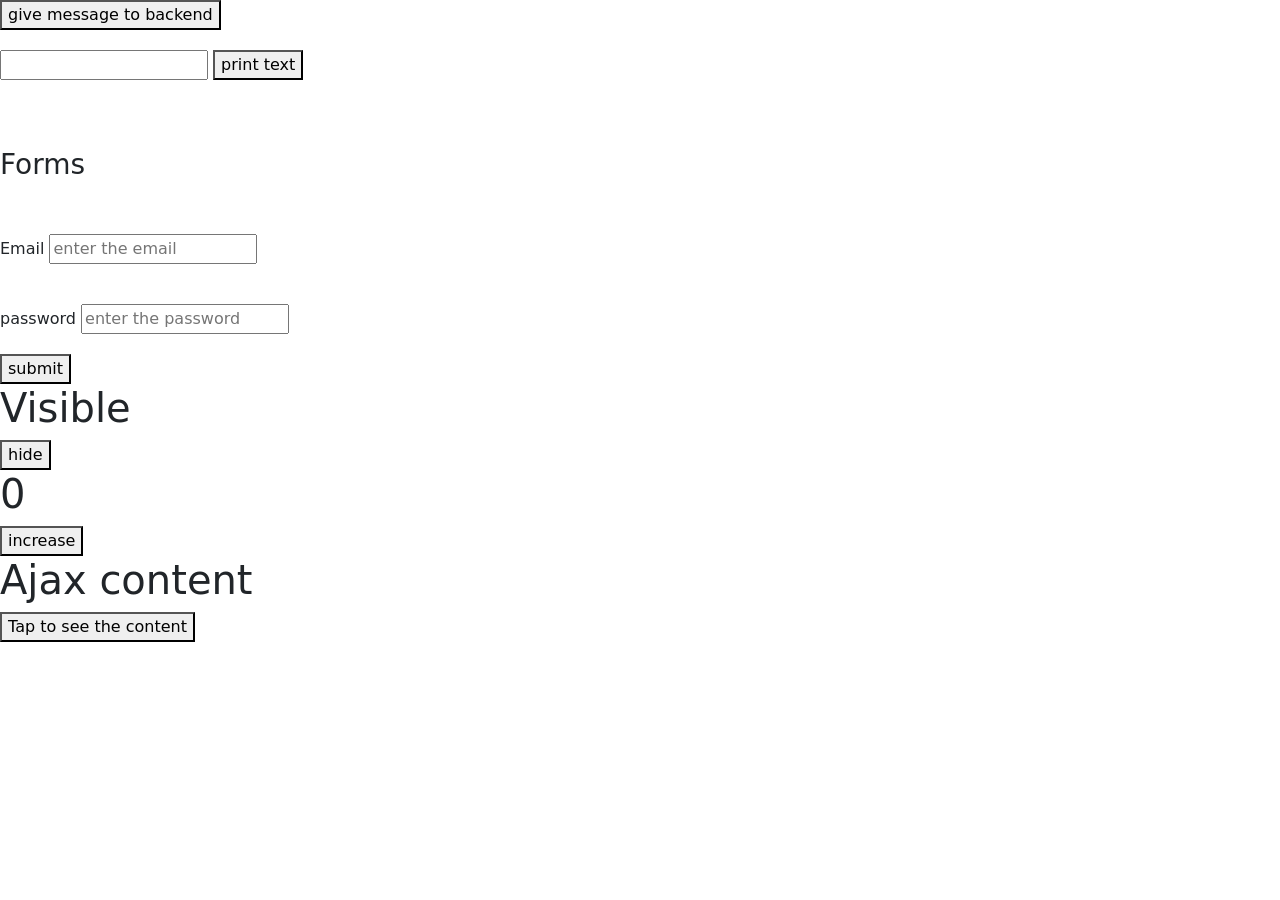
<file: day3/index.html>
<!DOCTYPE html>
<html lang="en">
<head>
    <meta charset="UTF-8">
    <meta name="viewport" content="width=device-width, initial-scale=1.0">
    <title>Day 3 HTML</title>
    <!-- <link rel="stylesheet" href="/day3/index.css"/> -->
    <link href="https://cdn.jsdelivr.net/npm/bootstrap@5.3.8/dist/css/bootstrap.min.css" rel="stylesheet" integrity="sha384-sRIl4kxILFvY47J16cr9ZwB07vP4J8+LH7qKQnuqkuIAvNWLzeN8tE5YBujZqJLB" crossorigin="anonymous">
   <script src="https://code.jquery.com/jquery-3.7.1.min.js"></script>
    <!-- <script src="https://jquery.com" integrity="sha256-/JqT3SQfawRcv/BIHPThkBvs0OEvtFFmqPF/lYI/Cxo=" crossorigin="anonymous"></script> -->
</head>
<style>
    div{
        padding-top: 20px;
        padding-bottom: 20px;
    }
   
    /*
    a{
        padding-left: 20px;
        padding-top: 10px;
        padding:20px
    }
    h3{
        padding-left: 20px;
        padding:20px
    } */
</style>
<body>
    <!-- <h1>Hello</h1>
    <div>
        <ol type="A" class="list">
            <li>One</li>
            <li>Two</li>
            <li>Three</li>
        </ol>
        <ul type="square" id="list">
            <li>One</li>
            <li>Two</li>
            <li>Three</li>
        </ul>
    </div>
    <form>
        <label for="mail"> Email : </label>  <input type="email" placeholder="enter the email" id="mail"/>
        <br>
        <button type="reset" style="color: rgb(0, 0, 0); background-color: rgb(239, 140, 140);height: 30px;">reset</button>
        <button type="submit">submit</button>
    </form>
    <br>


    <div class="container" >
        <div class="row">
            <div class="col-6" style="background-color: #ff0303; text-align: center;">
                <h1>hello</h1>
            </div>
            <div class="col-6"style="background-color:aqua; text-align: center;">
                <h1>hii</h1>
            </div>
        </div>
    </div>

    <button class="bg-primary">
        button
    </button>


    <a href="/day3/new.html" target="_blank">
        new tab
    </a> -->
    <!-- <div>
        <h3>navbar</h3>
        <a href="/day3/feature.html" style="text-decoration: none; color: black;" target="_blank">feature</a>
        <a href="/day3/index.html" style="text-decoration: none; color: black;">home</a>
        <a href="/day3/contact.html" style="text-decoration: none; color: black;" target="_blank">contact</a>
    </div>


    <form>
        <input type="text" placeholder="enter the text" id="text"/>
        <button type="submit" id="btn">submit</button>
    </form> -->

    <button id="btn"> give message to backend</button>
    <div>
        <input type="text" id="txt"/>
        <button id="print-txt">print text</button>
    </div>

    <br>
    <br>
    <h3>Forms</h3>
    <br>
    
    <form id="form">
        <div>
            <label for="email">Email</label>
            <input type="email" placeholder="enter the email" id="email"/>
        </div>
        <div>
            <label> password</label>
            <input type="password" placeholder="enter the password" id="password"/>
        </div>
        <button type="submit" id="submit-btn" onclick="alert('The button is clicked')">submit</button>
    </form>

    <h1 id="visi-txt">Visible</h1>
    <button id="toggle-btn">hide</button>

    <h1 id="count-h1"><span id="count">0</span></h1>
    <button id="count-btn">increase</button>

    <h1 id="ajax-content">Ajax content</h1>
    <button id="ajax-btn">Tap to see the content</button>
</body>

<script>

    let count =0
    function clicked(){
        console.log("Clicked")
    }
    document.getElementById("btn").addEventListener("click",clicked)
    
    const message = document.querySelector("#txt")
    function printText(){
        console.log(message.value)
    }
    document.getElementById("print-txt").addEventListener("click",printText)


    const email = document.querySelector("#email")
    function getMail(event){
        event.preventDefault()
        console.log(email.value)
    }

    document.getElementById("form").addEventListener("submit",getMail)


    
    const getDetails = function(event){

        event.preventDefault()

        const email1 = document.getElementById("email").value
        const password = document.getElementById("password").value

        const data = {
            
            email : email1,
            password : password
        }
        console.log(data)
    }
    document.getElementById("form").addEventListener("submit",getDetails)


    const increaseCount=function(){
        count++
        document.getElementById("count").textContent=count
    }
    document.getElementById("count-btn").addEventListener("click",increaseCount)

    //j query
    $("#toggle-btn").click(function(){
        $("#visi-txt").toggle();

        if ($("#visi-txt").is(":visible")) {
            $(this).text("Hide");
        } else {
            $(this).text("Show");
        }
    });

    $('#ajax-btn').click(function(){
        $("#ajax-content").toggle()
        $("#ajax-content").load("/day2/assessments/sample.txt")
    })
    
</script>

</html>
</file>
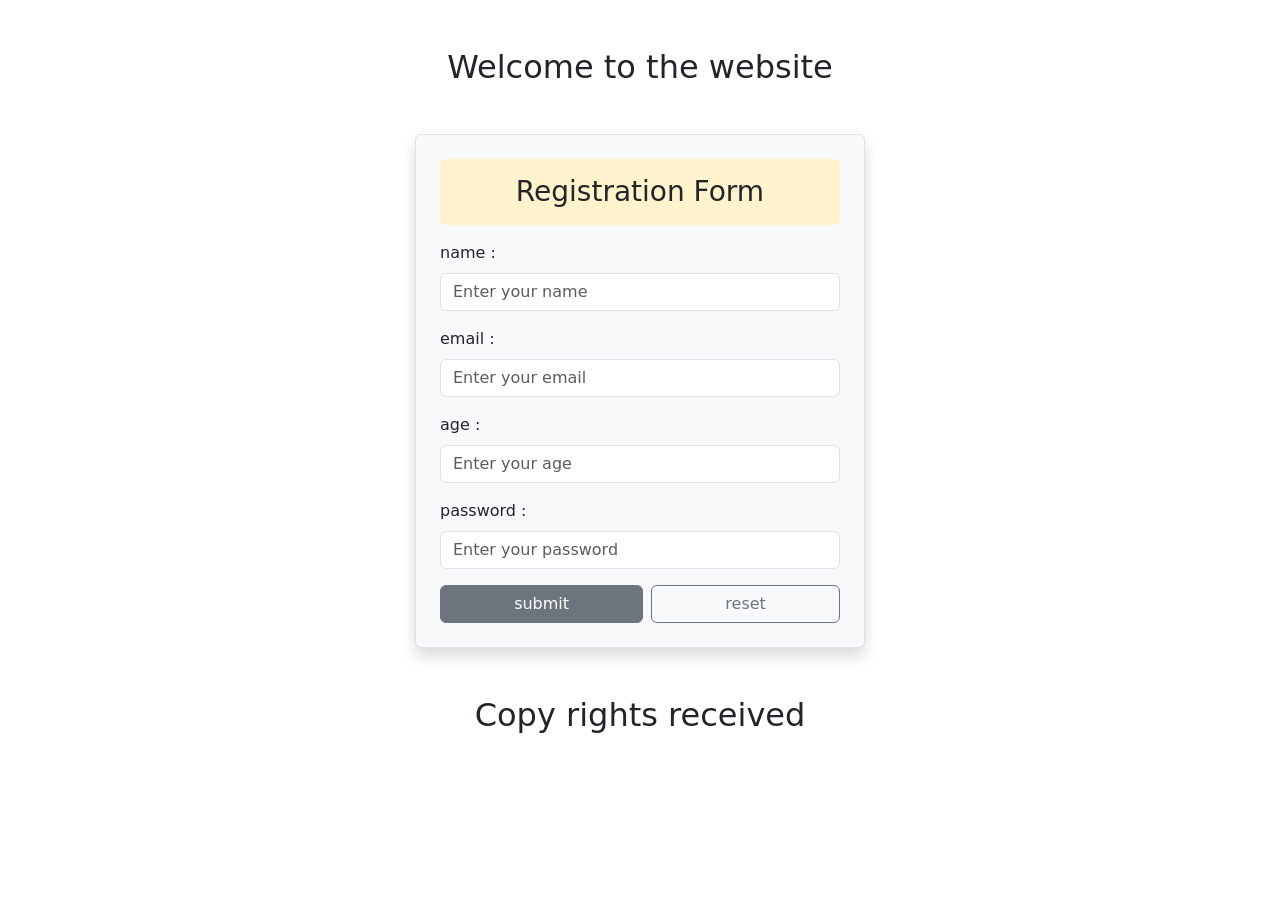
<file: day3/assessments/index.html>
<!DOCTYPE html>
<html lang="en">
<head>
    <meta charset="UTF-8">
    <meta name="viewport" content="width=device-width, initial-scale=1.0">
    <title> Day - 3 Assessment</title>
    <link href="https://cdn.jsdelivr.net/npm/bootstrap@5.3.8/dist/css/bootstrap.min.css" rel="stylesheet" integrity="sha384-sRIl4kxILFvY47J16cr9ZwB07vP4J8+LH7qKQnuqkuIAvNWLzeN8tE5YBujZqJLB" crossorigin="anonymous">
    <script src="https://code.jquery.com/jquery-3.7.1.min.js"></script>
    <script src="/day3/assessments/index.js" defer></script>
</head>

<body>
    <div class="container text-center mt-5">
        <h2>Welcome to the website</h2>
    </div>  
    <form id="form" class="container mt-5 p-4 border rounded shadow bg-light" style="max-width:450px;">
        <div id="h3-id" class="text-center mb-3">
            <h3 class="bg-warning-subtle p-3 rounded">Registration Form</h3>
        </div>
        <div id="name-div" class="mb-3">
            <label for="name" class="form-label">name : </label>
            <input type="text" id="name" class="form-control" placeholder="Enter your name" required/>
        </div>
        <div id="email-div" class="mb-3">
            <label for="email" class="form-label">email : </label>
            <input type="email" id="email" class="form-control" placeholder="Enter your email" required/>
        </div>
        <div id="age-div" class="mb-3">
            <label for="age" class="form-label">age : </label>
            <input type="number" id="age" class="form-control" placeholder="Enter your age"/>
        </div>
        <div id="password-div" class="mb-3">
            <label for="password" class="form-label">password : </label>
            <input type="password" id="password" class="form-control" placeholder="Enter your password"/>
        </div>
        <div id="btn-div" class="text-center d-flex gap-2">
            <button class="btn btn-secondary flex-fill" type="submit" id="submit-btn">submit</button>
            <button class="btn btn-outline-secondary flex-fill" type="reset">reset</button>
        </div>
    </form>
    <div class="container text-center mt-5">
        <h2>Copy rights received</h2>
    </div>  
</body>
<script>
    // const checkDetails = function(event){

    //     event.preventDefault();


    //     const age = document.getElementById("age").value
    //     const password = document.getElementById("password").value

    //     const Age=Number(age)

    //     if(Age<=0 || Age>=100){
    //         alert("The age must be greater than 0 and less than 100")
    //         return;
    //     }

    //     if (password.length < 6) {
    //         alert("Password must contain at least 6 characters")
    //         return;
    //     }


    //     alert("Regiration successfull")
        
    //     document.getElementById("form").reset()
    // }

    // document.getElementById("form").addEventListener("submit",checkDetails)
    $(document).ready(function(){
    $("#form").on("submit",function(event){

        event.preventDefault()

        const age=Number($("#age").val())
        const password=$("#password").val()
        if(age<=0 || age>=100){
            alert("Age is invalid")
            return
        }
        if(password.length < 6){
            alert("Password is invalid")
            return
        }

        alert("Registered")

        $("#form")[0].reset();
    })
});
</script>
</html>
</file>
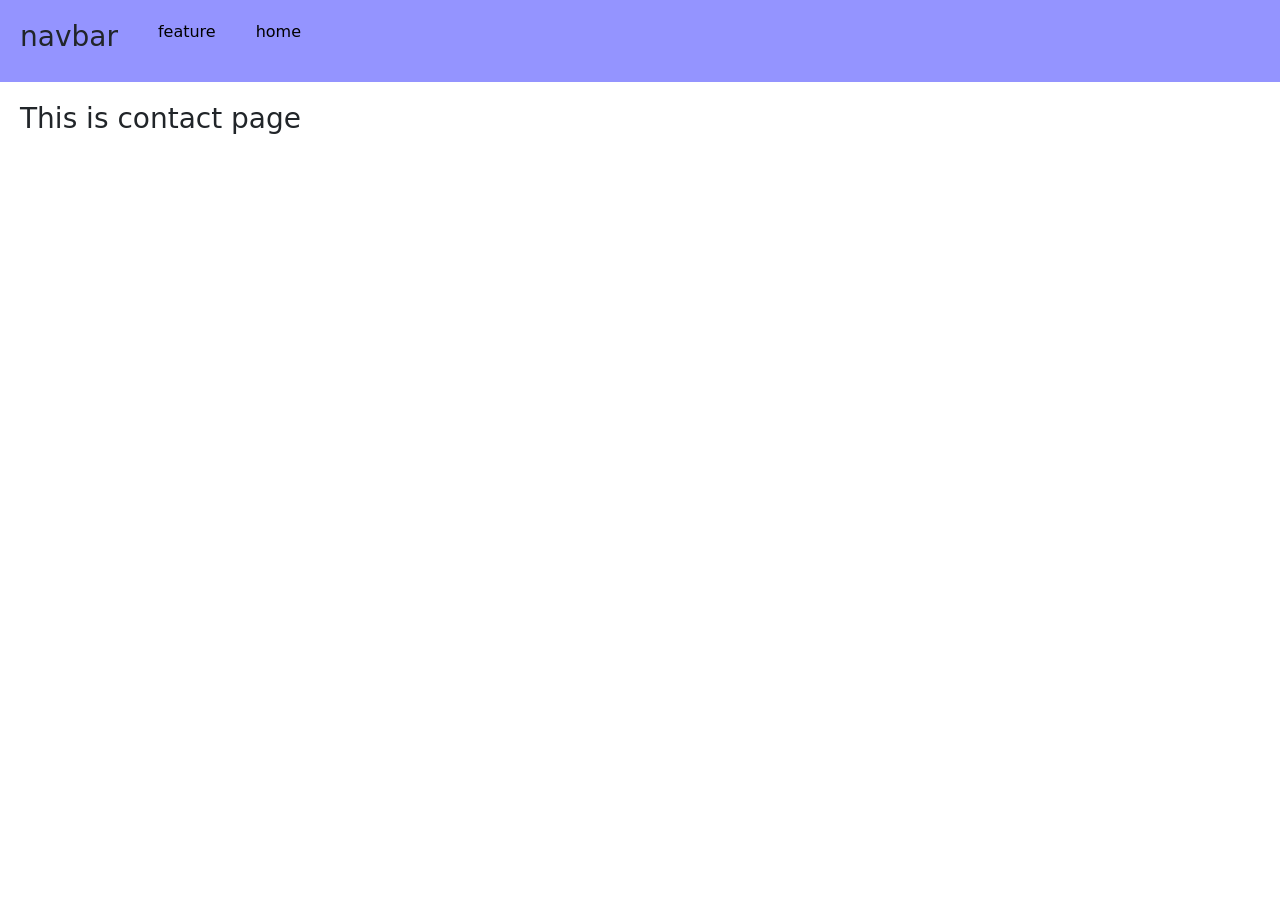
<file: day3/contact.html>
<!DOCTYPE html>
<html lang="en">
<head>
    <meta charset="UTF-8">
    <meta name="viewport" content="width=device-width, initial-scale=1.0">
    <title>Document</title>
    <link href="https://cdn.jsdelivr.net/npm/bootstrap@5.3.8/dist/css/bootstrap.min.css" rel="stylesheet" integrity="sha384-sRIl4kxILFvY47J16cr9ZwB07vP4J8+LH7qKQnuqkuIAvNWLzeN8tE5YBujZqJLB" crossorigin="anonymous">
</head>
<style>
    div{
        background-color: rgb(148, 148, 255);
        display:flex;
        text-align: center;
    }
    a{
        padding-left: 20px;
        padding-top: 10px;
        padding:20px
    }
    h3{
        padding-left: 20px;
        padding:20px
    }
</style>
<body>
    <div>
        <h3>navbar</h3>
        <a href="/day3/feature.html" style="text-decoration: none; color: black;">feature</a>
        <a href="/day3/index.html" style="text-decoration: none; color: black;">home</a>
    </div>
    <h3>This is contact page</h3>
</body>
</html>
</file>
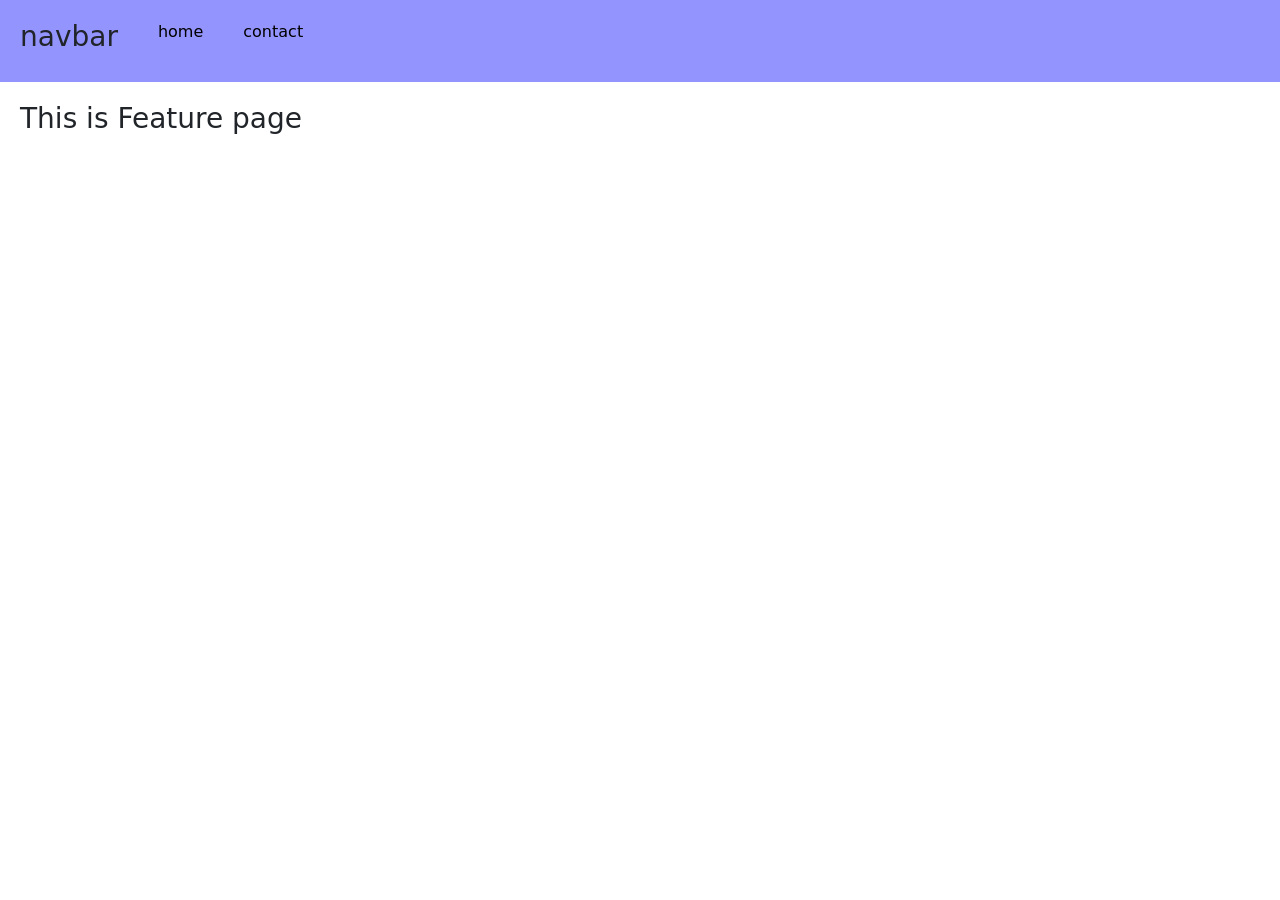
<file: day3/feature.html>
<!DOCTYPE html>
<html lang="en">
<head>
    <meta charset="UTF-8">
    <meta name="viewport" content="width=device-width, initial-scale=1.0">
    <title>Document</title>
    <link href="https://cdn.jsdelivr.net/npm/bootstrap@5.3.8/dist/css/bootstrap.min.css" rel="stylesheet" integrity="sha384-sRIl4kxILFvY47J16cr9ZwB07vP4J8+LH7qKQnuqkuIAvNWLzeN8tE5YBujZqJLB" crossorigin="anonymous">
</head>
<style>
    div{
        background-color: rgb(148, 148, 255);
        display:flex;
        text-align: center;
    }
    a{
        padding-left: 20px;
        padding-top: 10px;
        padding:20px
    }
    h3{
        padding-left: 20px;
        padding:20px
    }
</style>
<body>
    <div>
        <h3>navbar</h3>
        <a href="/day3/index.html" style="text-decoration: none; color: black;">home</a>
        <a href="/day3/contact.html" style="text-decoration: none; color: black;">contact</a>
    </div>
    <h3>This is Feature page</h3>
</body>
</html>
</file>
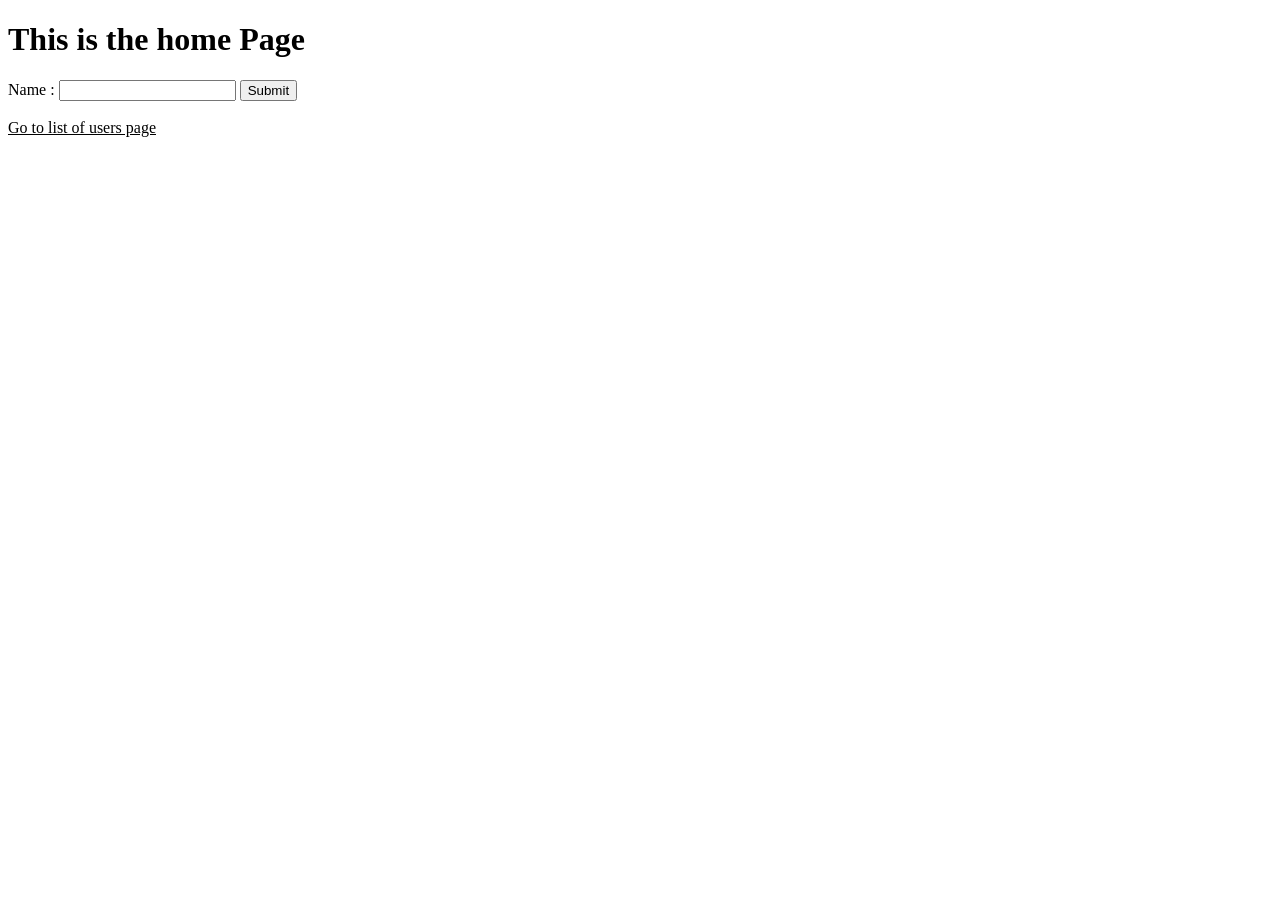
<file: week1/day4/templates/home.html>
<!DOCTYPE html>
<html lang="en">
<head>
    <meta charset="UTF-8">
    <meta name="viewport" content="width=device-width, initial-scale=1.0">
    <title>Home Page</title>
</head>
<style>
</style>
<body>
    <h1>This is the home Page</h1>
    <form action="/form" method="post">
        <label for="Name">Name : </label>
        <input name="name" id="Name"/>
        <button type="submit">Submit</button>
    </form>
    <br>
    <a href="/getUsers" style="color: black;">Go to list of users page</a>
</body>
</html>
</file>
<file: day3/index.css>
h1{
    color: brown;
}

.list{
    color: blue;
}

#list{
    color:yellowgreen
}


ul,ol{
    background-color: bisque;
    width: max-content;

    padding: 20px;
    padding-left: 30px;

    border-color: red;
}

div{
    text-align: center;
    border: 3px solid;
    border-color: red;
    width:300px;
    position:relative;
    padding: 20px;
    flex-direction: column;
}
</file>
